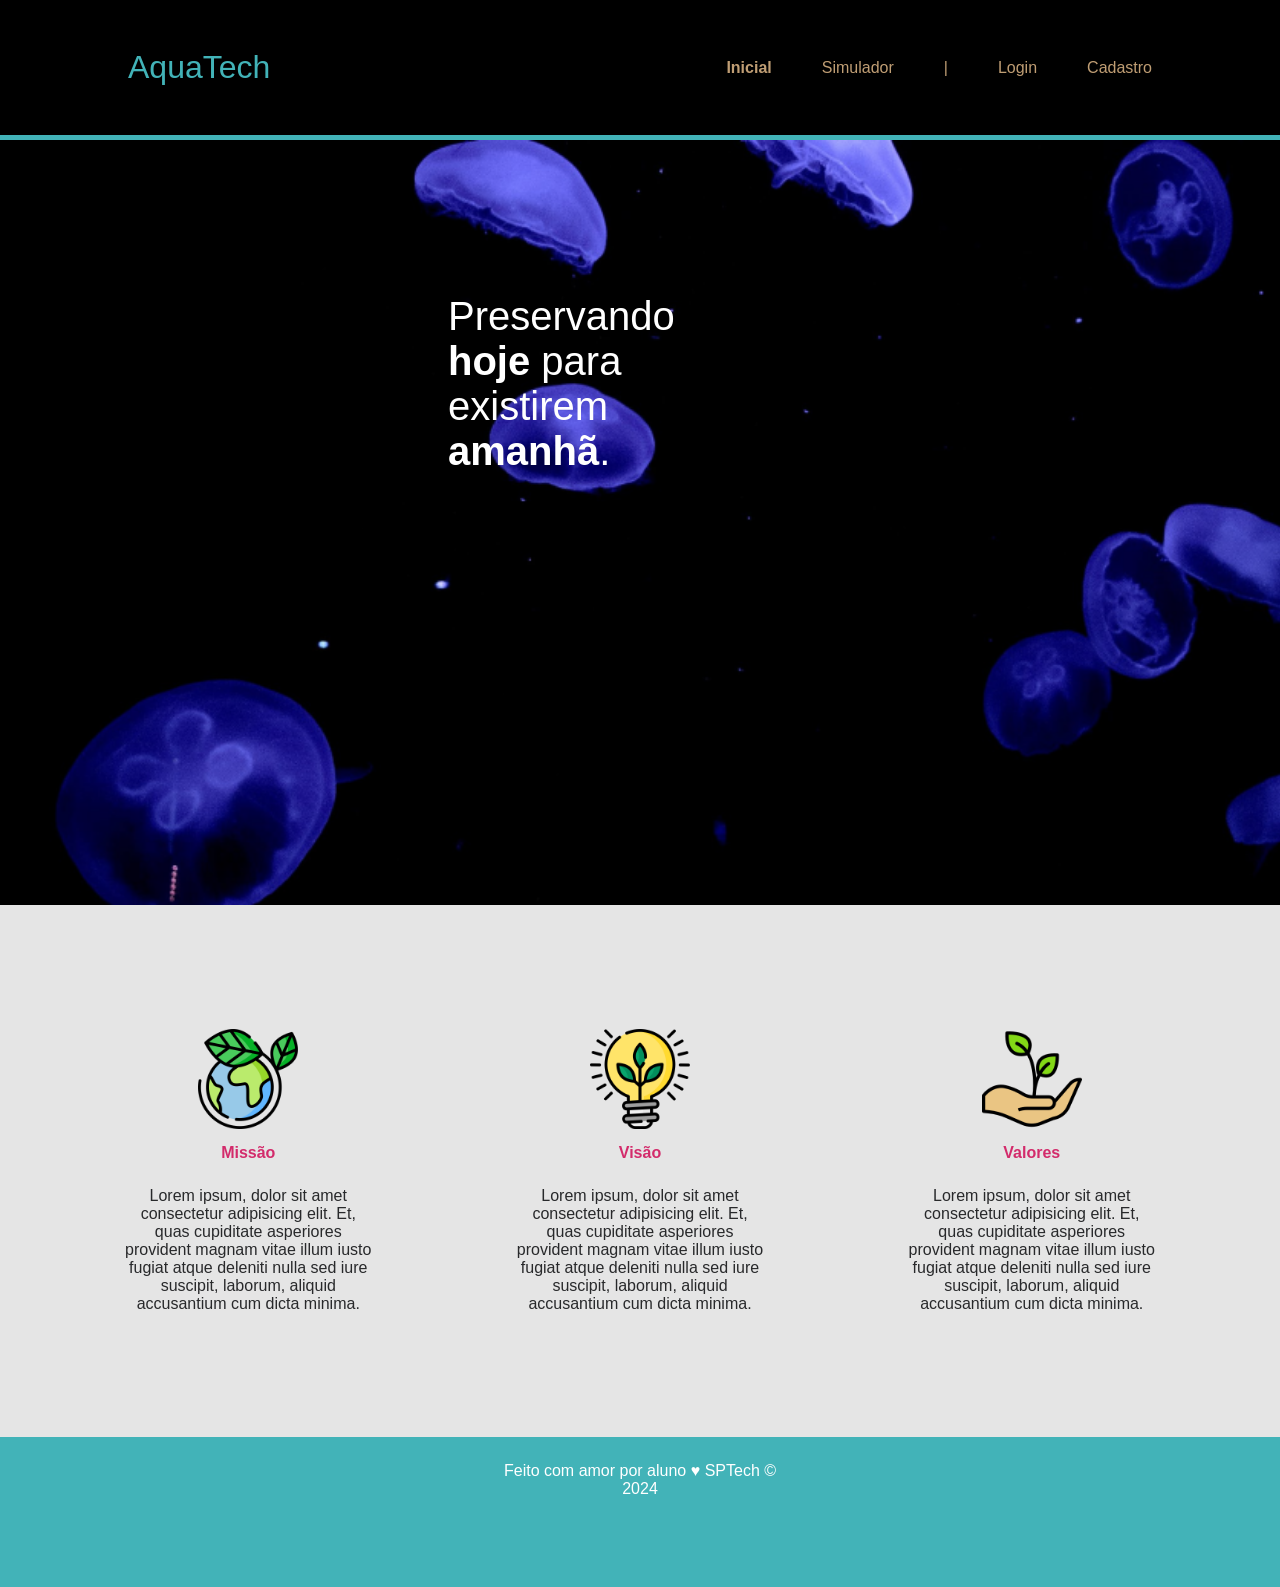
<file: public/index.html>
<!DOCTYPE html>
<html lang="en">

<head>
    <meta charset="UTF-8">
    <meta http-equiv="X-UA-Compatible" content="IE=edge">
    <meta name="viewport" content="width=device-width, initial-scale=1.0">

    <title>AquaTech | Página Inicial</title>

    <link rel="stylesheet" href="styles/style.css">
    <link rel="icon" href="assets/icon/favicon2.ico">
    <link rel="preconnect" href="https://fonts.gstatic.com">
</head>

<body>
    <div class="header">
      <div class="container">
        <h1 class="titulo">AquaTech</h1>
        <ul class="navbar">
          <li class="agora">
            <a href="#">Inicial</a>
          </li>
          <li>
            <a href="simulador.html">Simulador</a>
          </li>
          <li>|</li>
          <li>
            <a href="login.html">Login</a>
          </li>
          <li>
            <a href="cadastro.html">Cadastro</a>
          </li>
        </ul>
      </div>
    </div>
  
    <div class="banner">
      <div class="container">
        <p>Preservando <span>hoje</span> para existirem <span>amanhã</span>.</p>
      </div>
    </div>
  
    <div class="social">
      <div class="container">
        <div class="boxes">
          <div class="box">
            <img src="assets/imgs/planet-earth_color.png">
            <h4>Missão</h4>
            <p>Lorem ipsum, dolor sit amet consectetur adipisicing elit. Et, quas cupiditate asperiores provident magnam
              vitae illum iusto fugiat atque deleniti nulla sed iure suscipit, laborum, aliquid accusantium cum dicta
              minima.</p>
          </div>
          <div class="box">
            <img src="assets/imgs/lightbulb_color.png">
            <h4>Visão</h4>
            <p>Lorem ipsum, dolor sit amet consectetur adipisicing elit. Et, quas cupiditate asperiores provident magnam
              vitae illum iusto fugiat atque deleniti nulla sed iure suscipit, laborum, aliquid accusantium cum dicta
              minima.</p>
          </div>
          <div class="box">
            <img src="assets/imgs/growth_color.png">
            <h4>Valores</h4>
            <p>Lorem ipsum, dolor sit amet consectetur adipisicing elit. Et, quas cupiditate asperiores provident magnam
              vitae illum iusto fugiat atque deleniti nulla sed iure suscipit, laborum, aliquid accusantium cum dicta
              minima.</p>
          </div>
        </div>
      </div>
    </div>
  
    <div class="footer">
      <div class="container">
        <h4>Feito com amor por aluno &hearts; SPTech &copy; 2024</h4>
        <span class="version">v1.0.0</span>
      </div>
    </div>
  </body>

</html>
</file>
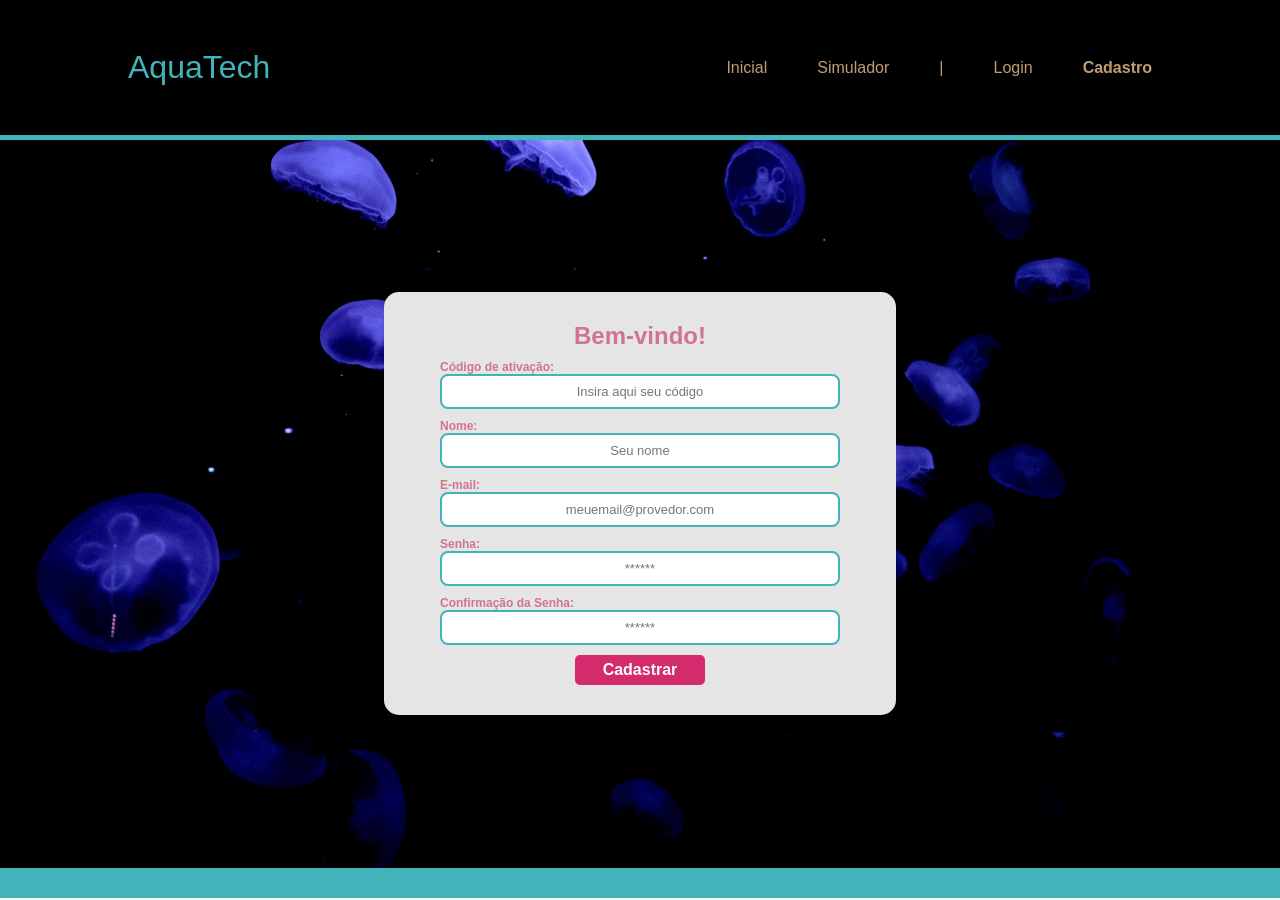
<file: public/cadastro.html>
<!DOCTYPE html>
<html lang="pt-br">

<head>
  <meta charset="UTF-8" />
  <meta http-equiv="X-UA-Compatible" content="IE=edge" />
  <meta name="viewport" content="width=device-width, initial-scale=1.0" />

  <title>AquaTech | Cadastro</title>

  <link rel="stylesheet" href="styles/style.css" />
  <link rel="icon" href="assets/icon/favicon2.ico" />
  <link rel="preconnect" href="https://fonts.gstatic.com" />
</head>

<body>
  <!--header inicio-->
  <div class="header">
    <div class="container">
      <h1 class="titulo">AquaTech</h1>
      <ul class="navbar">
        <li>
          <a href="index.html">Inicial</a>
        </li>
        <li>
          <a href="simulador.html">Simulador</a>
        </li>
        <li>|</li>
        <li>
          <a href="login.html">Login</a>
        </li>
        <li class="agora">
          <a href="#">Cadastro</a>
        </li>
      </ul>
    </div>
  </div>
  <!--header fim-->

  <div class="login">

    <div class="container">
      <div class="card card-cadastro">
        <h2>Bem-vindo!</h2>
        <div class="formulario">
          <div class="campo">
            <span>Código de ativação:</span>
            <input id="codigo_input" type="text" placeholder="Insira aqui seu código" />
          </div>
          <div class="campo">
            <span>Nome:</span>
            <input id="nome_input" type="text" placeholder="Seu nome" />
          </div>
          <div class="campo">
            <span>E-mail:</span>
            <input id="email_input" type="text" placeholder="meuemail@provedor.com" />
          </div>
          <div class="campo">
            <span>Senha:</span>
            <input id="senha_input" type="password" placeholder="******" />
          </div>
          <div class="campo">
            <span>Confirmação da Senha:</span>
            <input id="confirmacao_senha_input" type="password" placeholder="******" />
          </div>
          <button class="botao">Cadastrar</button>
        </div>
      </div>
    </div>
  </div>

  <!--footer inicio-->
  <div class="footer" style="display: none;">
    <div class="container">
      <h4>Feito com amor por aluno &hearts; SPTech &copy; 2024</h4>
      <span class="version">v1.0.0</span>
    </div>
  </div>
  <!--footer fim-->
</body>

</html>
</file>
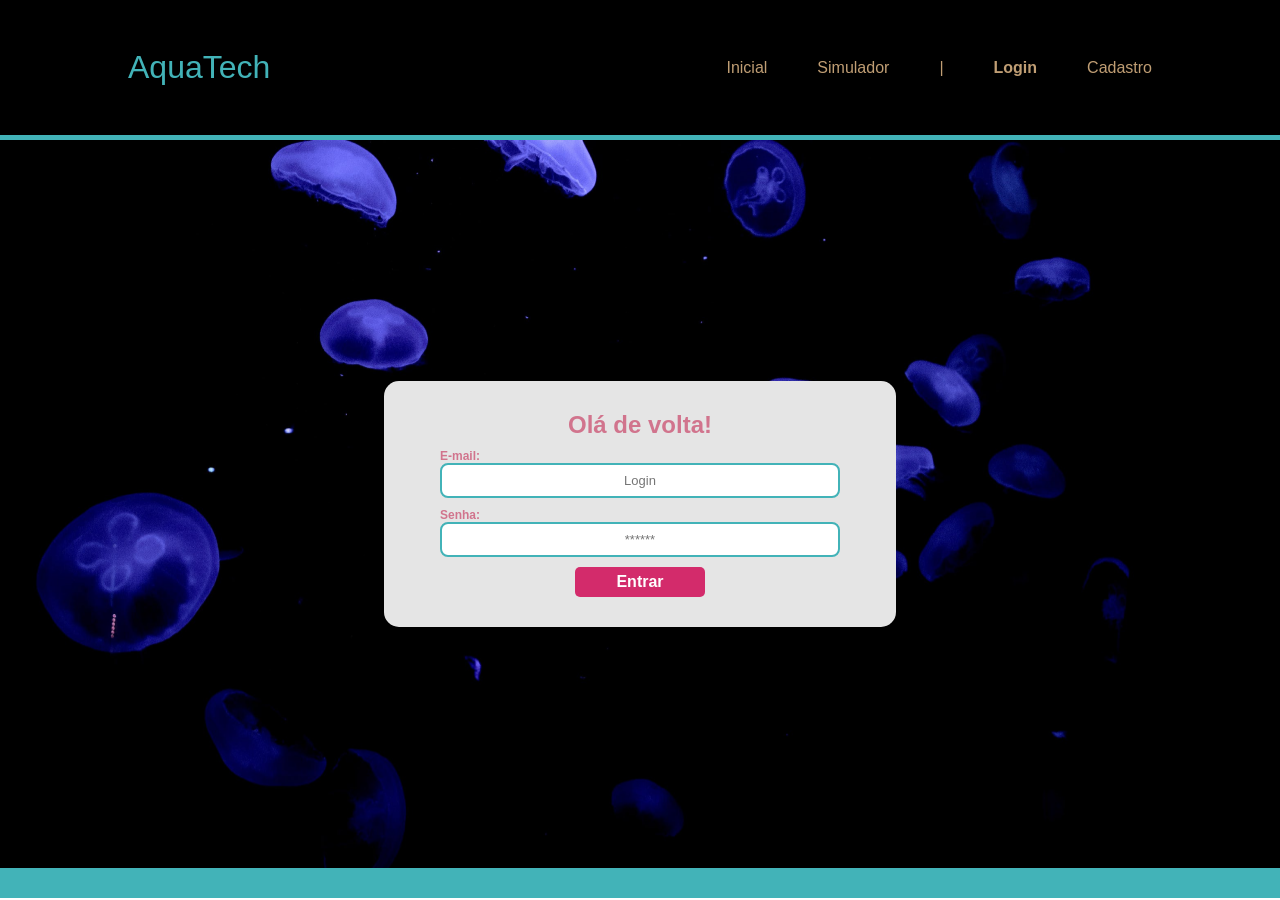
<file: public/login.html>
<!DOCTYPE html>
<html lang="pt-br">

<head>
    <meta charset="UTF-8">
    <meta http-equiv="X-UA-Compatible" content="IE=edge">
    <meta name="viewport" content="width=device-width, initial-scale=1.0">

    <title>AquaTech | Login</title>

    <link rel="stylesheet" href="styles/style.css">
    <link rel="icon" href="assets/icon/favicon2.ico">
    <link rel="preconnect" href="https://fonts.gstatic.com">
</head>

<body>

    <!--Header-->

    <div class="header">
        <div class="container">
            <h1 class="titulo">AquaTech</h1>
            <ul class="navbar">
                <li>
                    <a href="index.html">Inicial</a>
                </li>
                <li>
                    <a href="simulador.html">Simulador</a>
                </li>
                <li>|</li>
                <li class="agora">
                    <a href="#">Login</a>
                </li>
                <li>
                    <a href="cadastro.html">Cadastro</a>
                </li>
            </ul>
        </div>
    </div>


    <div class="login">
  
        <div class="container">
            <div class="card card-login">
                <h2>Olá de volta!</h2>
                <div class="formulario">
                    <div class="campo">
                        <span>E-mail:</span>
                        <input id="email_input" type="text" placeholder="Login">
                    </div>
                    <div class="campo">
                        <span>Senha:</span>
                        <input id="senha_input" type="password" placeholder="******">
                    </div>
                    <button class="botao">Entrar</button>
                </div>

            </div>
        </div>
    </div>

    <!--footer inicio-->
    <div class="footer" style="display: none;">
        <div class="container">
            <h4>Feito com amor por aluno &hearts; SPTech &copy; 2024</h4>
            <span class="version">v1.0.0</span>
        </div>
    </div>
    <!--footer fim-->

</body>

</html>
</file>
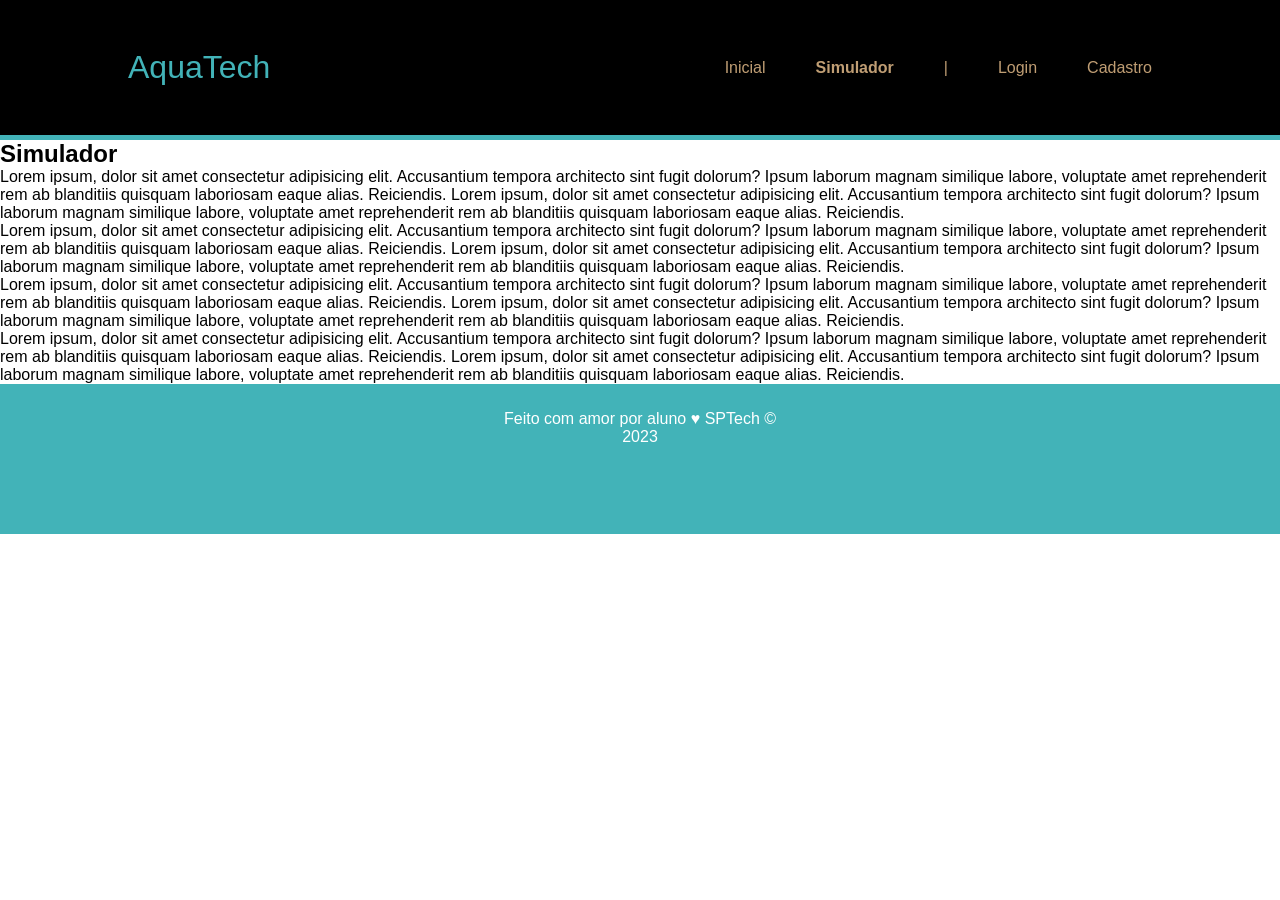
<file: public/simulador.html>
<!DOCTYPE html>
<html lang="pt-br">

<head>
    <meta charset="UTF-8">
    <meta http-equiv="X-UA-Compatible" content="IE=edge">
    <meta name="viewport" content="width=device-width, initial-scale=1.0">

    <title>AquaTech | Simulador</title>

    <link rel="stylesheet" href="styles/style.css">
    <link rel="icon" href="assets/icon/favicon2.ico">
    <link rel="preconnect" href="https://fonts.gstatic.com">
</head>

<body>

    <!--header inicio-->
    <div class="header">
        <div class="container">
            <h1 class="titulo">AquaTech</h1>
            <ul class="navbar">
                <li>
                    <a href="./index.html">Inicial</a>
                </li>
                <li class="agora">
                    <a href="#">Simulador</a>
                </li>
                <li>|</li>
                <li>
                    <a href="./login.html">Login</a>
                </li>
                <li>
                    <a href="./cadastro.html">Cadastro</a>
                </li>
            </ul>
        </div>
    </div>


    <!-- simulador inicio -->
    <div class="simulador">
        <div class="container">
            <h2>Simulador</h2>
            <p>Lorem ipsum, dolor sit amet consectetur adipisicing elit. Accusantium tempora architecto sint fugit
                dolorum? Ipsum laborum magnam similique labore, voluptate amet reprehenderit rem ab blanditiis quisquam
                laboriosam eaque alias. Reiciendis. Lorem ipsum, dolor sit amet consectetur adipisicing elit.
                Accusantium tempora architecto sint fugit dolorum? Ipsum laborum magnam similique labore, voluptate amet
                reprehenderit rem ab blanditiis quisquam laboriosam eaque alias. Reiciendis.</p>
            <p>Lorem ipsum, dolor sit amet consectetur adipisicing elit. Accusantium tempora architecto sint fugit
                dolorum? Ipsum laborum magnam similique labore, voluptate amet reprehenderit rem ab blanditiis quisquam
                laboriosam eaque alias. Reiciendis. Lorem ipsum, dolor sit amet consectetur adipisicing elit.
                Accusantium tempora architecto sint fugit dolorum? Ipsum laborum magnam similique labore, voluptate amet
                reprehenderit rem ab blanditiis quisquam laboriosam eaque alias. Reiciendis.</p>
            <p>Lorem ipsum, dolor sit amet consectetur adipisicing elit. Accusantium tempora architecto sint fugit
                dolorum? Ipsum laborum magnam similique labore, voluptate amet reprehenderit rem ab blanditiis quisquam
                laboriosam eaque alias. Reiciendis. Lorem ipsum, dolor sit amet consectetur adipisicing elit.
                Accusantium tempora architecto sint fugit dolorum? Ipsum laborum magnam similique labore, voluptate amet
                reprehenderit rem ab blanditiis quisquam laboriosam eaque alias. Reiciendis.</p>
            <p>Lorem ipsum, dolor sit amet consectetur adipisicing elit. Accusantium tempora architecto sint fugit
                dolorum? Ipsum laborum magnam similique labore, voluptate amet reprehenderit rem ab blanditiis quisquam
                laboriosam eaque alias. Reiciendis. Lorem ipsum, dolor sit amet consectetur adipisicing elit.
                Accusantium tempora architecto sint fugit dolorum? Ipsum laborum magnam similique labore, voluptate amet
                reprehenderit rem ab blanditiis quisquam laboriosam eaque alias. Reiciendis.</p>

        </div>
    </div>
    <!-- simulador fim -->

    <!--footer inicio-->
    <div class="footer">
        <div class="container">
            <h4>Feito com amor por aluno &hearts; SPTech &copy; 2023</h4>
            <span class="version">v1.0.0</span>
        </div>
    </div>
    <!--footer fim-->


</body>

</html>
</file>
<file: public/styles/style.css>
/* Adicionar aqui toda a estilização criada para sua aplicação. */
* {
    margin: 0;
    padding: 0;
    box-sizing: border-box;
    font-family: 'Aptos', 'Aptos Display', sans-serif;
}

:root {
    --primary-color: #42b3b8;
    --second-color: #c09e74;
    --tertiary-color: #d32b6b;
    --background: #e5e5e5;
}

.header {
    background-color: black;
    border-bottom: solid 5px var(--primary-color);
}

.header>.container {
    display: flex;
    flex-direction: row;
    justify-content: space-between;
    padding: 30px 10%;
    height: 15vh;
    width: 100%;
    align-items: center;
    text-align: center;
}

.titulo {
    color: var(--primary-color);
    font-weight: 500;
}

a {
    font-size: medium;
    text-decoration: none;
    color: inherit;
}

.navbar {
    display: flex;
    flex-direction: row;
    color: var(--second-color);
    gap: 50px;
    list-style-type: none;
}

.navbar>li:hover {
    transform: scale(1.1);
    color: white;
    transition: all ease-in-out 0.3s;
}

.agora {
    font-weight: 900;
}


.banner {
    background-image: url(../assets/imgs/bg-jelly-fish-para-home.png);
    background-size: cover;
    color: white;
    height: 85vh;
    padding: 12% 35%;
    font-size: 40px;
}

.banner>.container>p {
    max-width: 250px;
}

.banner>.container>p:hover {
    transform: scale(1.05);
    /* font-size: 45px; */
    transition: all ease-in-out 0.3s;
}


span {
    font-weight: bolder;
}

.banner>.container>p>span:hover {
    color: #42b3b8;
    transition: all ease-in-out 0.3s;
}

.social {
    background-color: var(--background);
}

.social>.container {
    padding: 8%;
}

.boxes {
    display: flex;
    align-items: center;
    justify-content: center;
    flex-direction: row;
    gap: 100px;
}

.box {
    display: flex;
    flex-direction: column;
    align-items: center;
    justify-content: center;
    text-align: center;
    gap: 15px;
    padding: 2%;
    border-radius: 25px;
}

.box:hover {
    transform: scale(1.05);
    transition: all ease-in-out 0.3s;
    background-color: #f1f1f1;
}

.box>img {
    width: 100px;
    height: auto;
}

.box>img:hover {
    transform: scale(1.1);
    transition: all ease-in-out 0.3s;
}

.box>h4 {
    color: var(--tertiary-color);
    margin-bottom: 10px;
}

.box>p {
    color: rgb(40, 41, 43);
    font-family: 'Aptos', 'Aptos Display', sans-serif;
    font-size: medium;
    font-weight: 500;
}

.footer {
    display: flex;
    flex-direction: column;
    justify-content: baseline;
    align-items: center;
    background-color: var(--primary-color);
    height: 150px;
    padding-top: 2%;
}

.footer>.container>h4 {
    text-align: center;
    max-width: 300px;
    color: white;
}

.footer>.container>h4 {
    font-weight: 400;
}

.version {
    display: none;
}

.login>.container {
    background-image: url(../assets/imgs/bg-jelly-fish-para_outras_pags.png);
    width: 100%;
    height: 84.2vh;
    display: flex;
    justify-content: center;
    align-items: center;
    border-bottom: 30px solid #42b3b8;
}

.card {
    background-color: #e5e5e5;
    width: 40%;
    height: fit-content;
    display: flex;
    flex-direction: column;
    align-items: center;
    justify-content: center;
    padding: 30px 0px;
    gap: 10px;
    border-radius: 15px;
}

.card>h2 {
    color: #d1748d;
    font-size: x-large;
}

.campo>span {
    color: #d1748d;
    font-family: sans-serif;
    font-weight: 800;
}

.formulario {
    display: flex;
    flex-direction: column;
    align-items: center;
    justify-content: space-between;
    gap: 10px;
}

.formulario>.campo {
    display: flex;
    flex-direction: column;
    justify-content: space-between;
    font-size: 12px;
}

.campo>input {
    width: 400px;
    height: 35px;
    border: 2px solid #42b3b8;
    border-radius: 8px;
    text-align: center;
    font-size: small;
}

.campo>input:hover {
    background-color: #dae2e2;
    transition: all ease-in-out 0.3s;
}

.formulario>button {
    font-family: 'Aptos', 'Aptos Display', sans-serif;
    font-size: medium;
    color: white;
    background-color: var(--tertiary-color);
    border-radius: 5px;
    border: none;
    width: 130px;
    height: 30px;
    font-weight: bolder;
}

.formulario>button:hover {
    background-color: white;
    color: var(--tertiary-color);
    border: 2px solid #d32b6b;
    transition: ease-in 0.3s;
    transform: scale(1.05);
}
</file>
